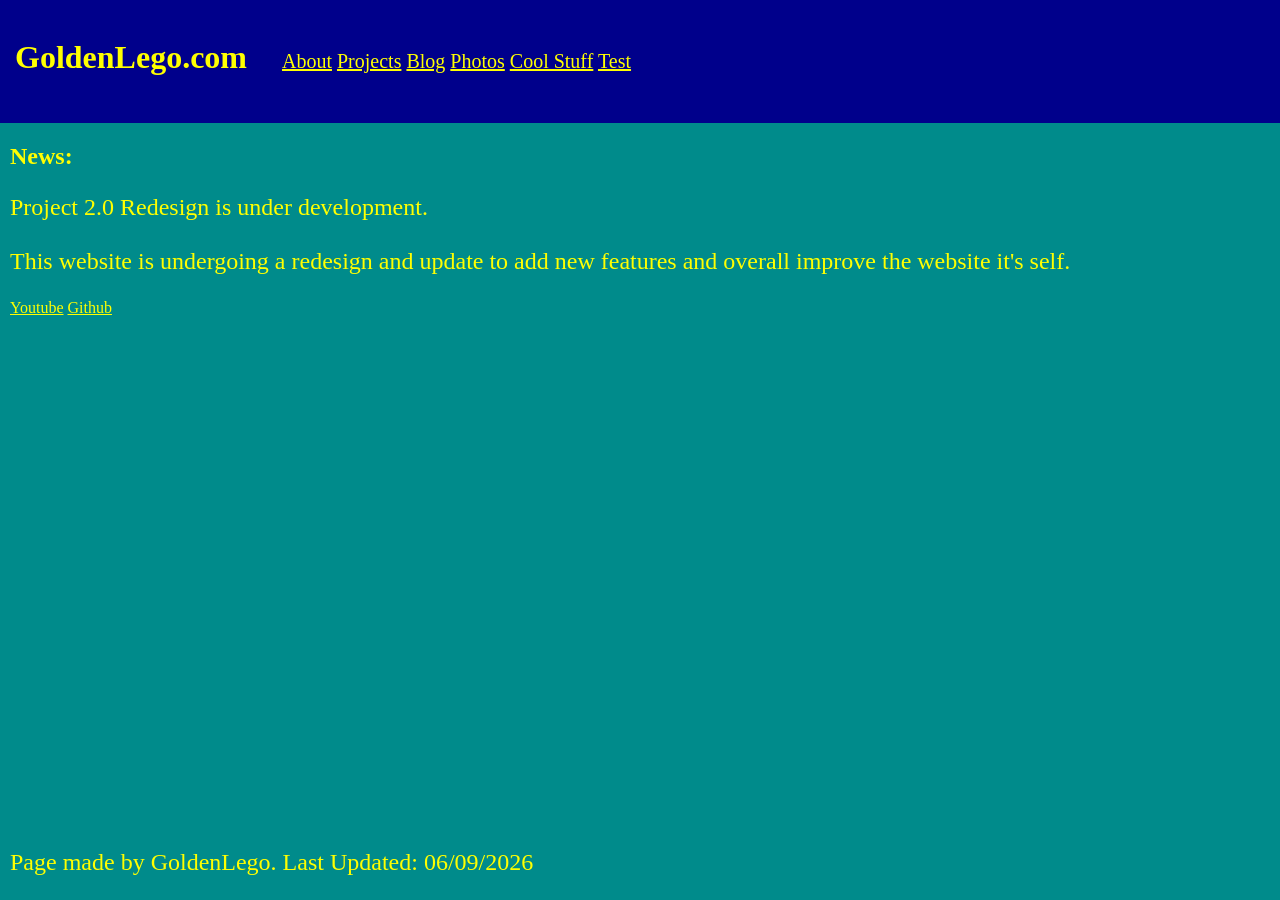
<file: index.html>
<html><!DOCTYPE html>
<html lang="en">
<head>
    <meta charset="UTF-8">
    <meta name="viewport" content="width=device-width, initial-scale=1.0">
    <title>GoldenLego's Website</title>
    <link rel="icon" type="image/x-icon" href="img/GoldenLego.jpg">
    <link rel="stylesheet" href="/cssStuff/styles.css">
</head>
<body>
    <header>
        <h1>GoldenLego.com</h1>
        <nav>
            <a href="/htmlstuff/about.html">About</a>
            <a href="/htmlstuff/projects.html">Projects</a>
            <a href="/htmlstuff/blog.html">Blog</a>
            <a href="/htmlstuff/photos.html">Photos</a>
            <a href="/htmlstuff/coolstuff.html">Cool Stuff</a>
            <a href="/htmlstuff/test.html">Test</a>
        </nav>
    </header>

   <div id="div1">
        <h2>News:</h2>
        <p>
            Project 2.0 Redesign is under development.<br><br>
            This website is undergoing a redesign and update to add new features and overall improve the website it's self.
        </p>

    <a href="https://www.youtube.com/@GoldenLegoxd">Youtube</a>
    <a href="https://github.com/GoldenLego">Github</a>
   </div><br>

    <footer>
        <p>Page made by GoldenLego.  Last Updated: 06/09/2026</p>
    </footer>
</body>
</html></html>
</file>
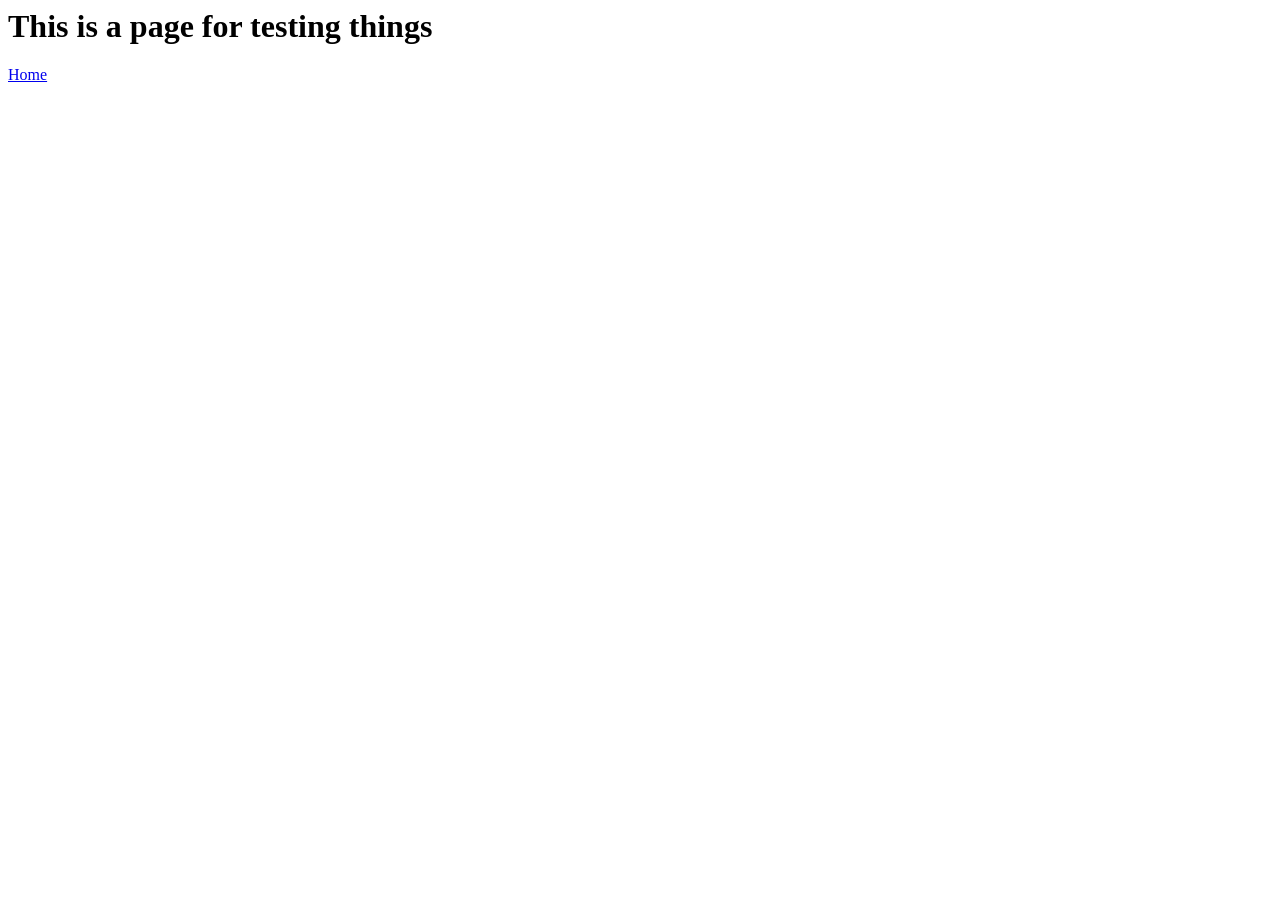
<file: test.html>
<html><!DOCTYPE html>
<html lang="en">
<head>
    <meta charset="UTF-8">
    <meta name="viewport" content="width=device-width, initial-scale=1.0">
    <title>Test Page</title>
    <link rel="icon" type="image/x-icon" href="img/GoldenLego.jpg">
</head>
<body>
    <h1>This is a page for testing things</h1>
    <a href="index.html">Home</a>
</body>
</html></html>
</file>
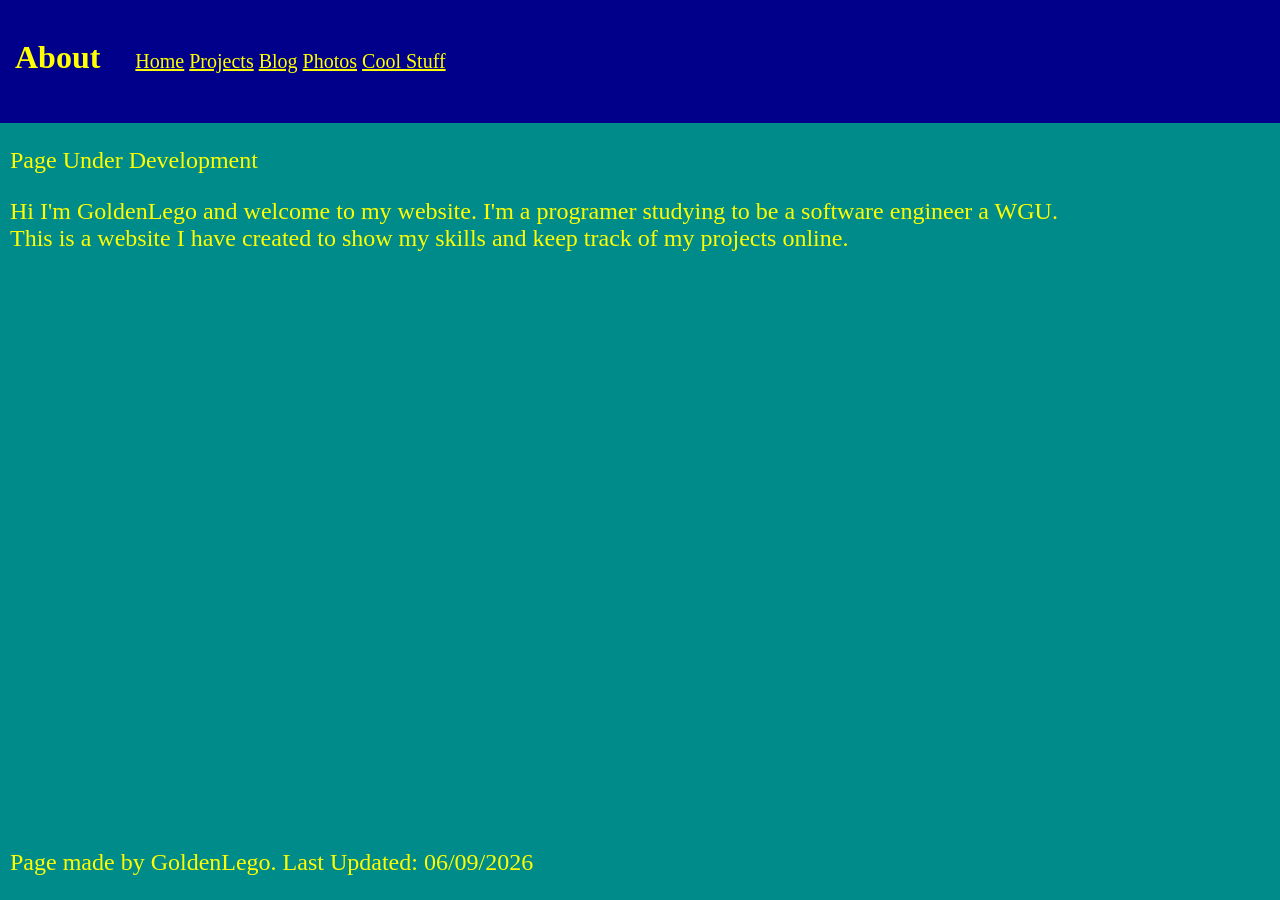
<file: htmlstuff/about.html>
<!DOCTYPE html>
<html lang='en'>
<head>
    <meta charset='utf-8'>
    <meta name='viewport' content='width=device-width, initial-scale=1'>
    <title>About Me</title>
    <link rel="icon" type="image/x-icon" href="/img/GoldenLego.jpg">
    <link rel='stylesheet' href='/cssStuff/styles.css'>
</head>
<body>
    <header>
        <h1>About</h1>
        <nav>
        <a href="/index.html">Home</a>
        <a href="/htmlstuff/projects.html">Projects</a>
        <a href="/htmlstuff/blog.html">Blog</a>
        <a href="/htmlstuff/photos.html">Photos</a>
        <a href="/htmlstuff/coolstuff.html">Cool Stuff</a>
    </nav>
    </header>
    
    <div id="div1">
        <p>Page Under Development</p>
        <p>
        Hi I'm GoldenLego and welcome to my website. I'm a programer studying to be a software engineer a WGU.<br>
        This is a website I have created to show my skills and keep track of my projects online.<br>
        </p>
    </div>
   
   <footer>
        <p>Page made by GoldenLego.  Last Updated: 06/09/2026</p>
    </footer>
</body>
</html>
</file>
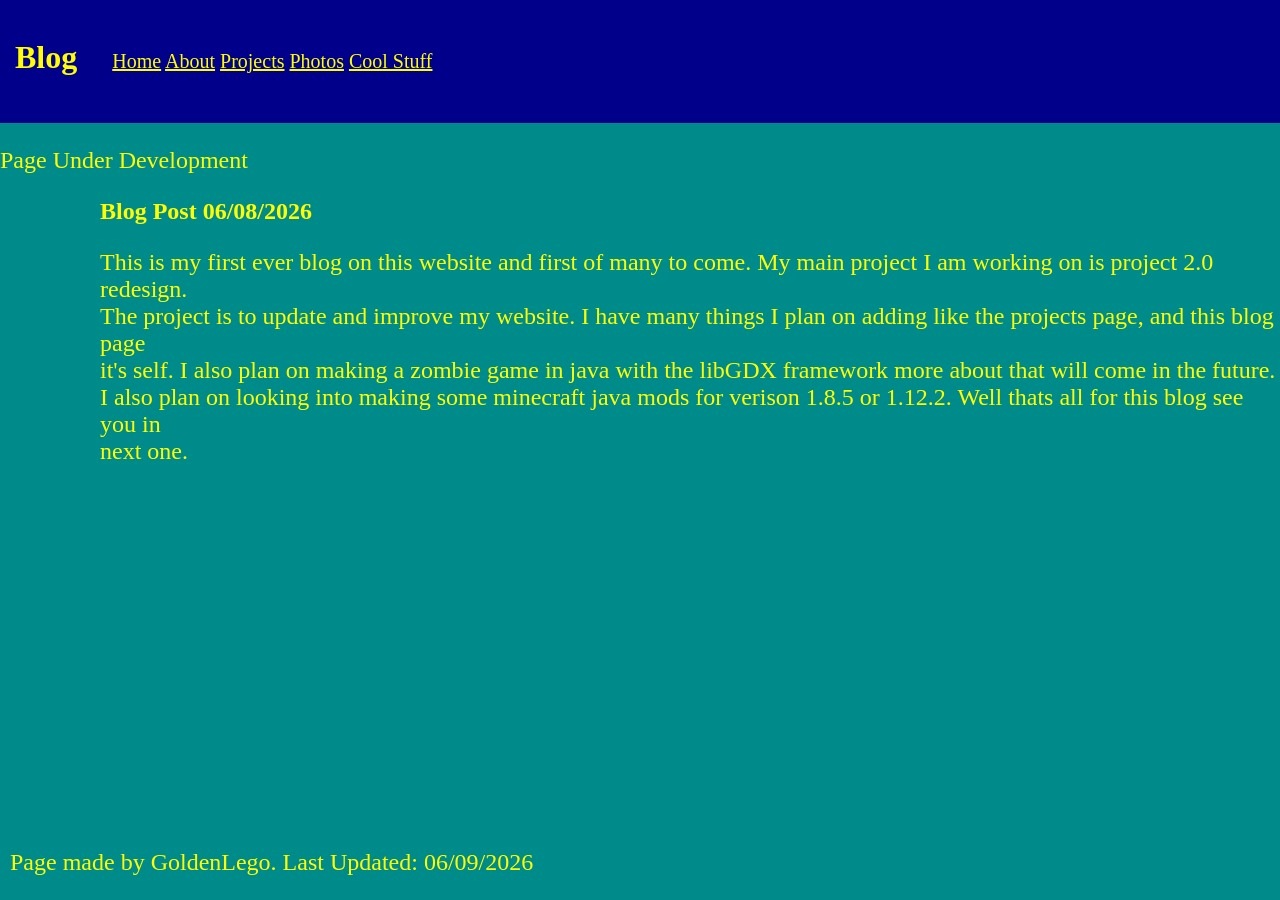
<file: htmlstuff/blog.html>
<!DOCTYPE html>
<html lang='en'>
<head>
    <meta charset='utf-8'>
    <meta name='viewport' content='width=device-width, initial-scale=1'>
    <title>Blog</title>
    <link rel="icon" type="image/x-icon" href="/img/GoldenLego.jpg">
    <link rel='stylesheet' href='/cssStuff/styles.css'>
</head>
<body>
    <header>
        <h1>Blog</h1>
        <nav>
            <a href="/index.html">Home</a>
            <a href="/htmlstuff/about.html">About</a>
            <a href="/htmlstuff/projects.html">Projects</a>
            <a href="/htmlstuff/photos.html">Photos</a>
            <a href="/htmlstuff/coolstuff.html">Cool Stuff</a>
        </nav>
    </header>

    <div>
        <p>Page Under Development</p>

        <div id="b1">
            <h2>Blog Post 06/08/2026</h2>
            <p>
                This is my first ever blog on this website and first of many to come.  
                My main project I am working on is project 2.0 redesign.<br>
                The project is to update and improve my website. 
                I have many things I plan on adding like the projects page, and this blog page<br>
                it's self. I also plan on making a zombie game in java with the libGDX framework more about that will come in the future.<br>
                I also plan on looking into making some minecraft java mods for verison 1.8.5 or 1.12.2. Well thats all for this blog see you in<br>
                next one.
            </p>
        </div>
    </div>

    <footer>
        <p>Page made by GoldenLego.  Last Updated: 06/09/2026</p>
    </footer>
</body>
</html>
</file>
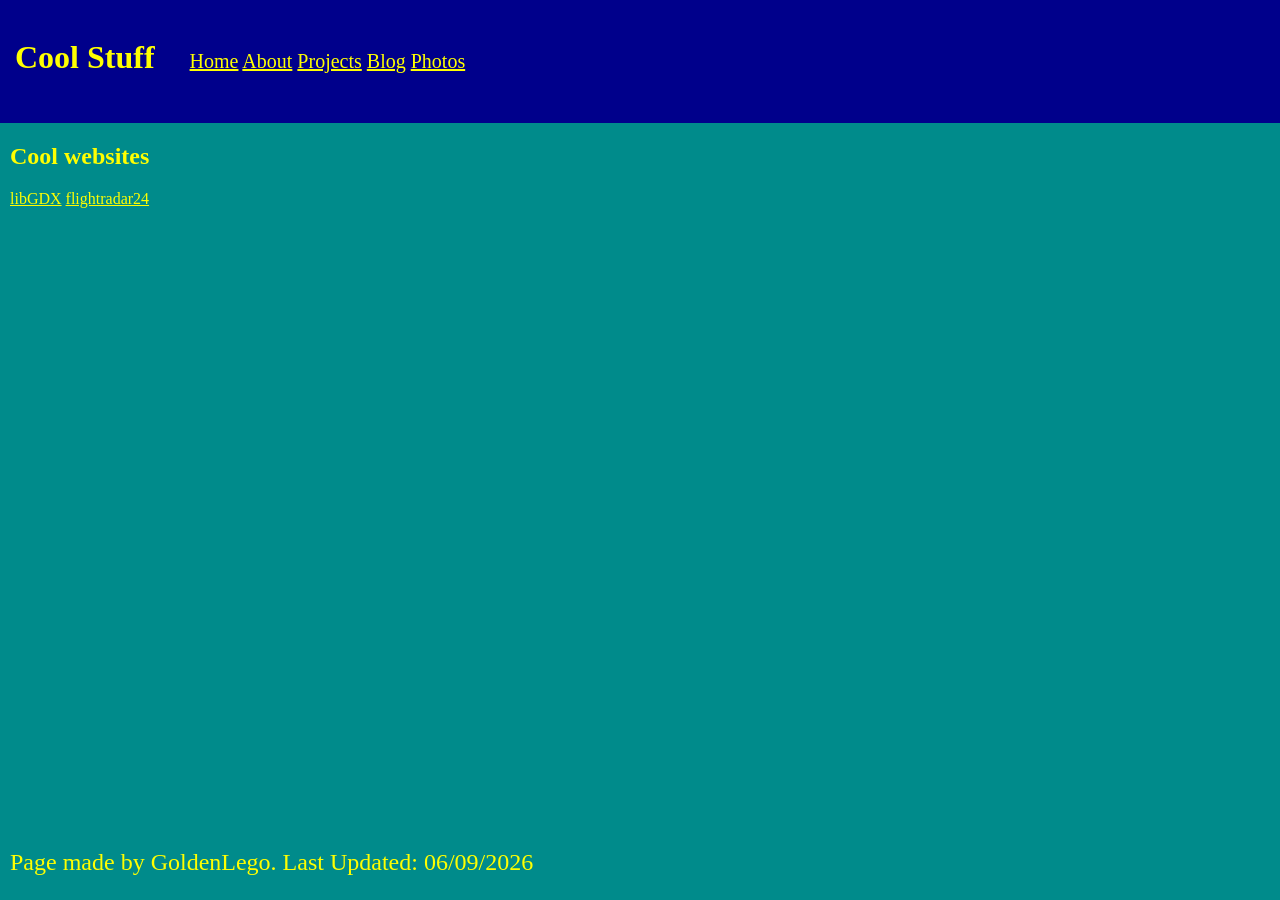
<file: htmlstuff/coolstuff.html>
<!DOCTYPE html>
<html lang='en'>
<head>
    <meta charset='utf-8'>
    <meta name='viewport' content='width=device-width, initial-scale=1'>
    <title>Cool Stuff</title>
    <link rel="icon" type="image/x-icon" href="/img/GoldenLego.jpg">
    <link rel='stylesheet' href='/cssStuff/styles.css'>
</head>
<body>

    <header>
        <h1>Cool Stuff</h1>

        <nav>
            <a href="/index.html">Home</a>
            <a href="/htmlstuff/about.html">About</a>
            <a href="/htmlstuff/projects.html">Projects</a>
            <a href="/htmlstuff/blog.html">Blog</a>
            <a href="/htmlstuff/photos.html">Photos</a>
        </nav>
    </header>

    <div id="div1">
        <h2>Cool websites</h2>
        <a href="https://libgdx.com/">libGDX</a>
        <a href="https://www.flightradar24.com/51.47,0.46/6">flightradar24</a>
        <a></a>
    </div>

    <footer>
        <p>Page made by GoldenLego.  Last Updated: 06/09/2026</p>
    </footer>
    
</body>
</html>
</file>
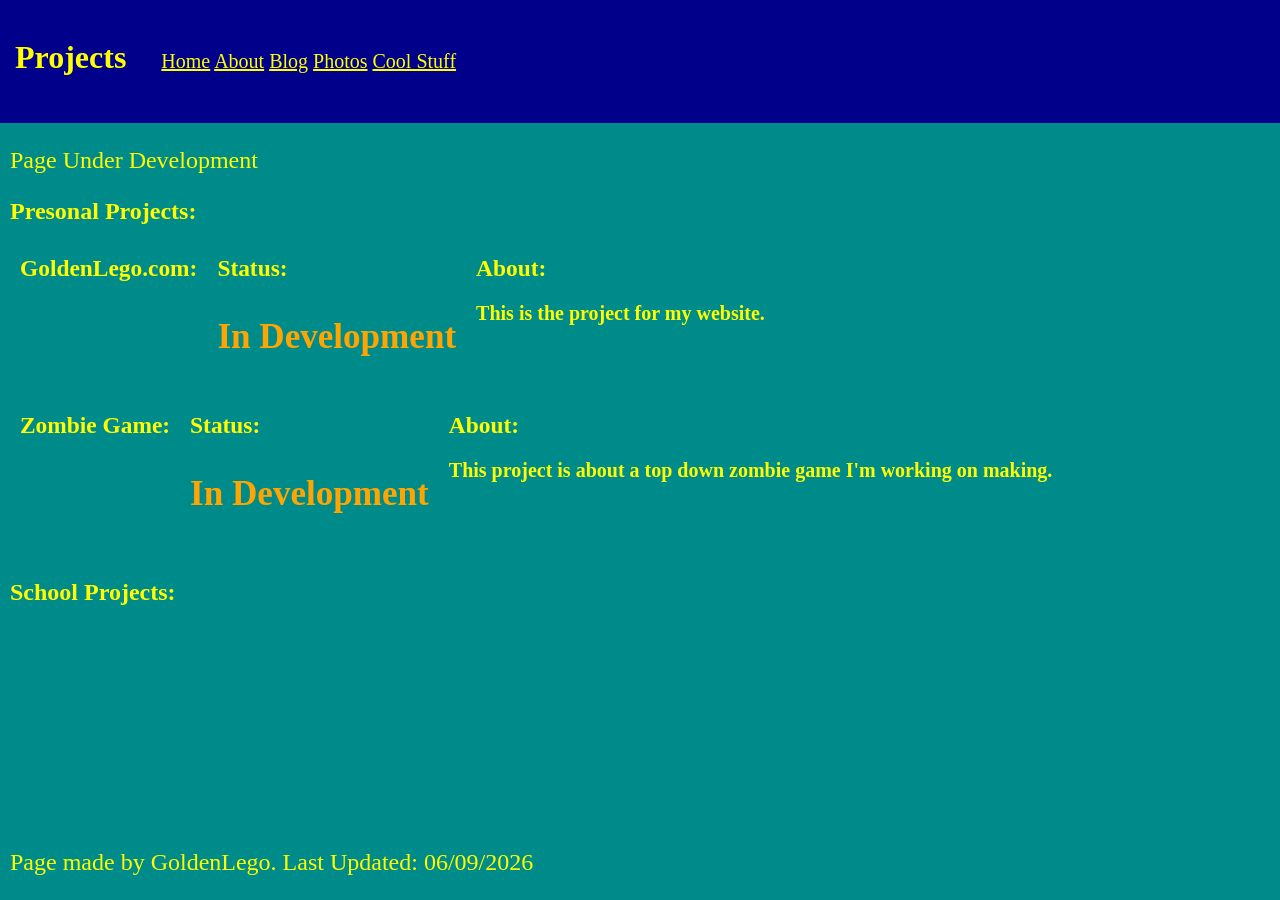
<file: htmlstuff/projects.html>
<!DOCTYPE html>
<html lang='en'>
<head>
    <meta charset='utf-8'>
    <meta name='viewport' content='width=device-width, initial-scale=1'>
    <title>Projects</title>
    <link rel="icon" type="image/x-icon" href="/img/GoldenLego.jpg">
    <link rel='stylesheet' href='/cssStuff/styles.css'>
</head>
<body>
    <header>
        <h1>Projects</h1>
        <nav>
            <a href="/index.html">Home</a>
            <a href="/htmlstuff/about.html">About</a>
            <a href="/htmlstuff/blog.html">Blog</a>
            <a href="/htmlstuff/photos.html">Photos</a>
            <a href="/htmlstuff/coolstuff.html">Cool Stuff</a>
        </nav>
    </header>
    <div id="div1">
        <p>Page Under Development</p>

        <h2>Presonal Projects:</h2>
        <div id="project1">
            <h3>GoldenLego.com:</h3>
            <h3>Status: <p id="st1">In Development</p></h3>
            <h3>About: <p id="a1">This is the project for my website.</p></h3>

        </div>
        <div id="project1">
            <h3>Zombie Game:</h3>
            <h3>Status: <p id="st1">In Development</p></h3>
            <h3>About:<p id="a1">This project is about a top down zombie game I'm working on making.</p></h3>
        </div>

        <h2>School Projects:</h2>
        <div>

        </div>
    </div>
    
    <footer>
        <p>Page made by GoldenLego.  Last Updated: 06/09/2026</p>
    </footer>

</body>
</html>
</file>
<file: cssStuff/styles.css>
body{
    min-height: 100vh;
    background-color: darkcyan;
    display: flex;
    flex-direction: column;
    margin: 0;
    padding: 0;
}
h1{
    color: yellow;
}
h2{
    color: yellow;
}
a{
    color: yellow;
}
p{
    color: yellow;
    font-size: 1.5em;
}
h3{
    color: yellow;
}
#b1{
    text-align: left;
    padding-left: 100px;
}
header{
    padding: 15px;
    display: flex;
    justify-content:first baseline;
    align-items: baseline;
    background-color: darkblue;
}

nav{
    padding: 10px;
    margin: 25px;
    font-size: 20px;
}
footer{
    margin-top: auto;
    padding-left: 10px;
}
#div1{
    padding-left: 10px;
}
a:hover{
    background-color: blue;
}
#project1{
    display: flex;
    flex-direction: row;
    font-size: 20px;
    
}
h3{
    margin: 10px;
}
#st1{
    color: orange;
}
#a1{
    font-size: 20px;
}
</file>
